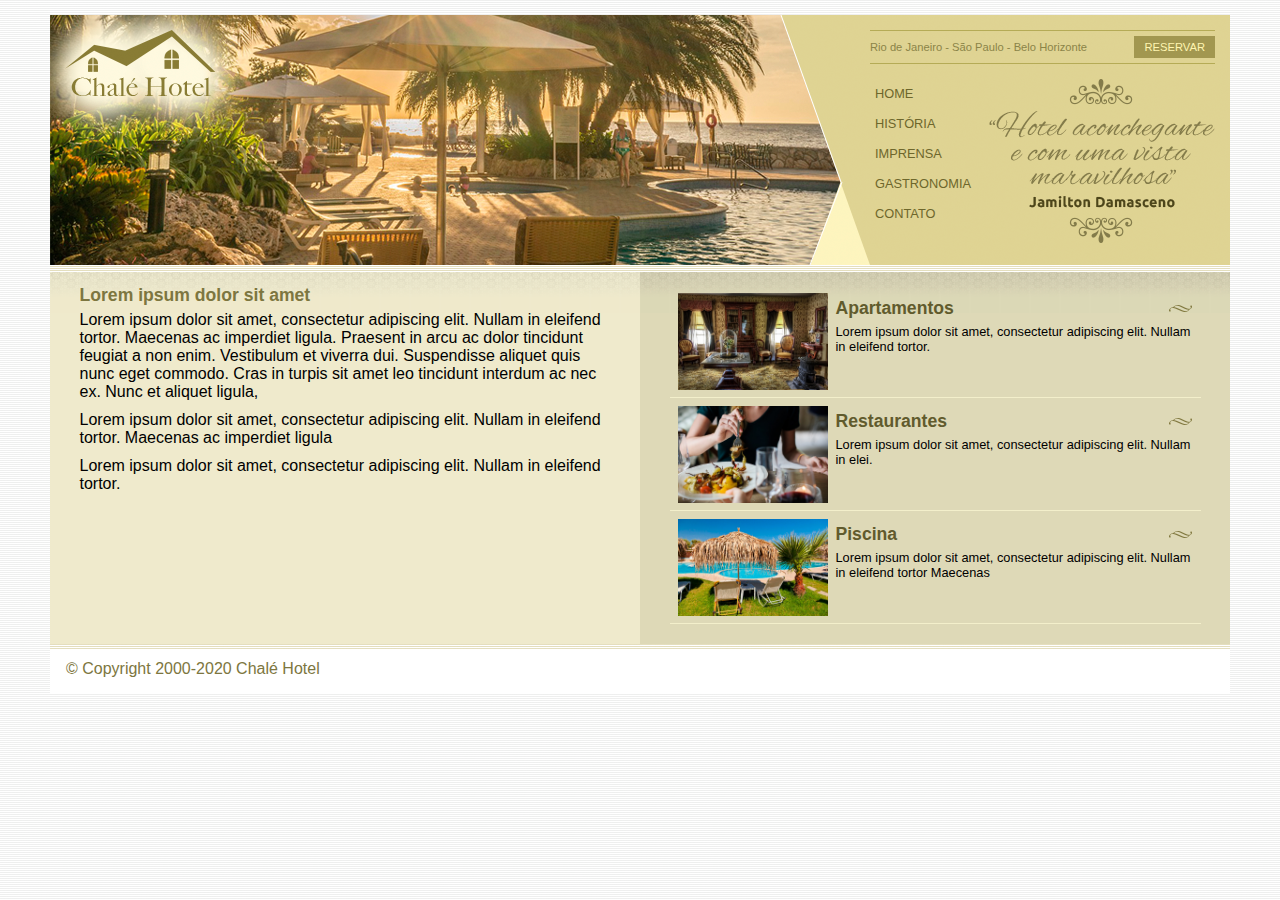
<file: Chalé/index.html>
<!DOCTYPE html>
<html>
<head>
	<title>Chalé hotel</title>
	<link rel="stylesheet" type="text/css" href="estilo.css">
	<meta charset="utf-8">
</head>
<body>

	<div id="container"><!--inicio do container-->
		<div id="topo"><!--inicio do topo-->
			<div id="area-logo">
				<h1 class="logo" >
					<a href="index">Chelé Hotel</a>
				</h1>
				
			</div>
			<div id="area-menu">
				<div id="conteudo-menu">
					<div id="menu-locais">
						<span class="locais"> Rio de Janeiro - São Paulo - Belo Horizonte</span>

						<a class="reserva" href="">Reservar
						</a> <div style="clear: both;"></div>
					</div>

					<div id="menu">
						<ul id="navegação">
							<li><a href="">Home</a></li>
							<li><a href="">História</a></li>
							<li><a href="">Imprensa</a></li>
							<li><a href="">Gastronomia</a>
								<li><a href="">contato</a></li></li>
						</ul>

						<img class="depoimento" src="img/depoimento.png">
						
					</div> <!---fim do id menu--->


				</div><!----fim do conteudo menu---->
				
				
			</div> <!--fim do area-menu-->
			

		</div><!--fim do topo-->

	<div id="area-principal">
			<div class="conteudo">
			<h2>Lorem ipsum dolor sit amet</h2>
			
			            <p>Lorem ipsum dolor sit amet, consectetur adipiscing elit. Nullam in eleifend tortor. Maecenas ac imperdiet ligula. Praesent in arcu ac dolor tincidunt feugiat a non enim. Vestibulum et viverra dui. Suspendisse aliquet quis nunc eget commodo. Cras in turpis sit amet leo tincidunt interdum ac nec ex. Nunc et aliquet ligula, </p>


			            <p>Lorem ipsum dolor sit amet, consectetur adipiscing elit. Nullam in eleifend tortor. Maecenas ac imperdiet ligula</p>

			            <p>Lorem ipsum dolor sit amet, consectetur adipiscing elit. Nullam in eleifend tortor.  </p>


		</div>
	</div>
	<div id="area-lateral">
		<div class="conteudo">
			<ul id="beneficios">
			<li>
				<a href="">
					<img src="img/apartamento.jpg" width="150" >
					<h3>Apartamentos</h3>
					<p>Lorem ipsum dolor sit amet, consectetur adipiscing elit. Nullam in eleifend tortor.</p>
				</a>
			</li>
			
			<li>
				<a href=""> 
					<img src="img/restaurante.jpg" width="150" >
					<h3>Restaurantes</h3>
					<p>Lorem ipsum dolor sit amet, consectetur adipiscing elit. Nullam in elei.</p>
				</a>
			</li>
			
			<li>
				<a href="">
					<img src="img/piscina.jpg" width="150" >
					<h3>Piscina</h3>
					<p>Lorem ipsum dolor sit amet, consectetur adipiscing elit. Nullam in eleifend tortor Maecenas</p>
				</a>
			</li>
			</ul>
		</div>

	</div>

<div id="rodape">
	<span>
		&copy; Copyright 2000-2020 Chalé Hotel
		
	</span>
</div>



	</div><!--fim do container-->

</body>
</html>
</file>
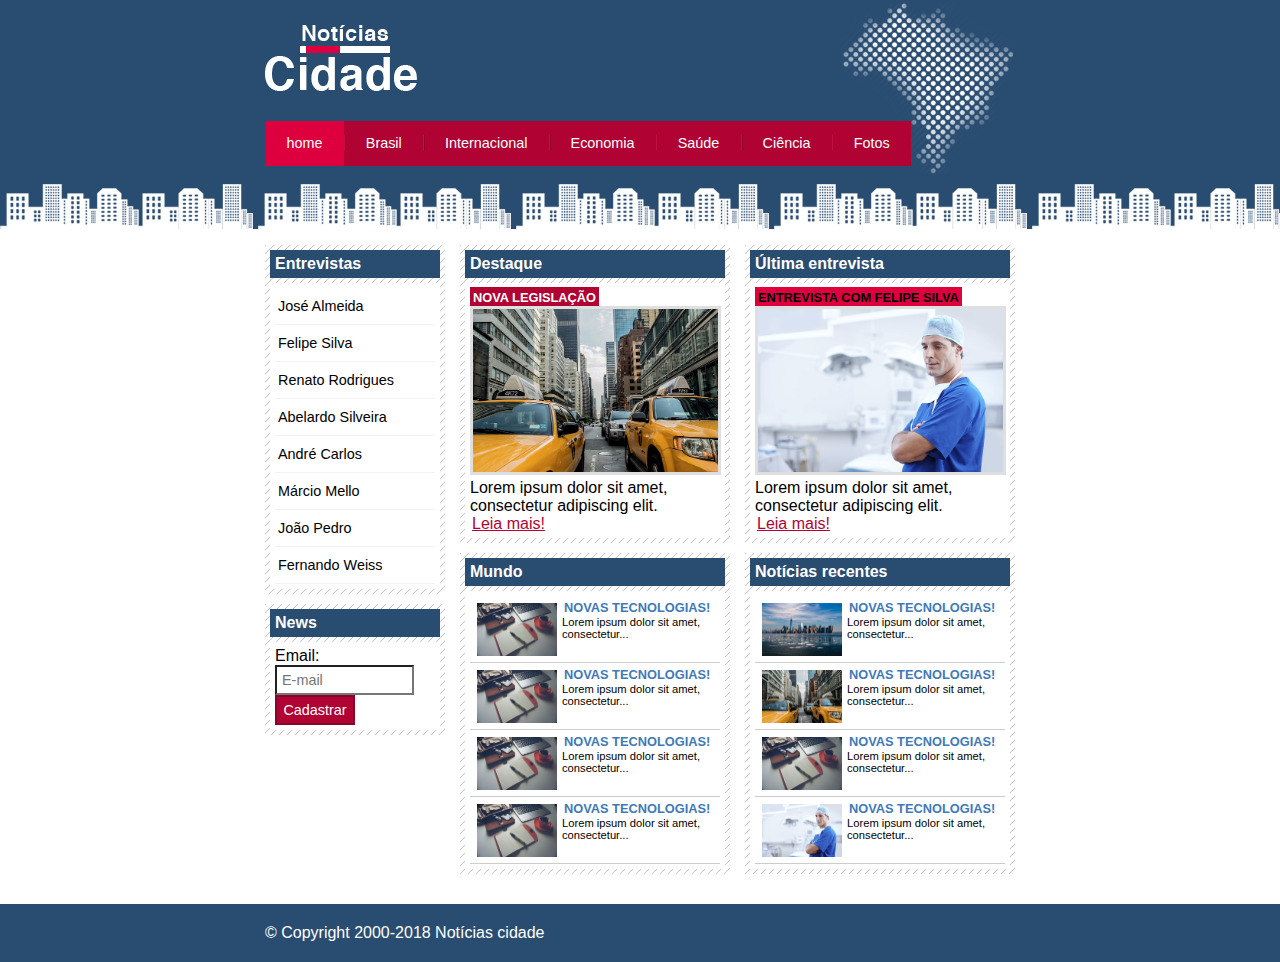
<file: noticias-cidade/index.html>
<!DOCTYPE html>
<html>
	<head>
		<title>Notícias cidade - Seu site de notícias</title>
		<meta charset="utf-8">

		<!-- Estilo customizado -->
		<link rel="stylesheet" type="text/css" href="css/estilo.css">

	</head>

	<body class="home">

		<!-- Início container -->
		<div id="container">

			<!-- Início topo -->
			<div id="topo">
				<h1 class="logo">Notícias cidade</h1>
				<ul id="navegacao">
					<li class="primeiro">
						<a id="home" href="index.html">home</a>
					</li>
					<li>
						<a id="brasil" href="brasil.html">Brasil</a>
					</li>
					<li>
						<a id="internacional" href="internacional.html">Internacional</a>
					</li>
					<li>
						<a id="economia" href="economia.html">Economia</a>
					</li>
					<li>
						<a id="saude" href="saude.html">Saúde</a>
					</li>
					<li>
						<a id="ciencia" href="ciencia.html">Ciência</a>
					</li>
					<li>
						<a id="fotos" href="fotos.html">Fotos</a>
					</li>
				</ul>
			</div><!-- fim /topo -->

			<!-- Início conteudo -->
			<div id="conteudo">

				<div id="primario">
					
					<div class="caixa destaque">
						<h2>Destaque</h2>
						<div class="caixa-conteudo">

							<h3>Nova legislação</h3>
							<img class="imagem-principal" src="imagens/taxi.jpg" width="100%">
							<p>
								Lorem ipsum dolor sit amet, consectetur adipiscing elit.
							</p>
							<a href="nova-legislacao.html">Leia mais!</a>

						</div>
					</div>

					<div class="caixa">
						<h2>Mundo</h2>
						<div class="caixa-conteudo">

							<ul id="lista-noticias">
								<li>
									<a href="">
										<img src="imagens/tecnologia.jpg" width="80">
										<h3>Novas tecnologias!</h3>
										<p>Lorem ipsum dolor sit amet, consectetur...</p>
									</a>
								</li>
								<li>
									<a href="">
										<img src="imagens/tecnologia.jpg" width="80">
										<h3>Novas tecnologias!</h3>
										<p>Lorem ipsum dolor sit amet, consectetur...</p>
									</a>
								</li>
								<li>
									<a href="">
										<img src="imagens/tecnologia.jpg" width="80">
										<h3>Novas tecnologias!</h3>
										<p>Lorem ipsum dolor sit amet, consectetur...</p>
									</a>
								</li>
								<li>
									<a href="">
										<img src="imagens/tecnologia.jpg" width="80">
										<h3>Novas tecnologias!</h3>
										<p>Lorem ipsum dolor sit amet, consectetur...</p>
									</a>
								</li>
							</ul>

						</div>
					</div>

				</div>

				<div id="secundario">
					
					<div class="caixa entrevista">
						<h2>Última entrevista</h2>
						<div class="caixa-conteudo">
							
							<h3>Entrevista com felipe silva</h3>
							<img class="imagem-principal" src="imagens/doutor.jpg" width="100%">
							<p>
								Lorem ipsum dolor sit amet, consectetur adipiscing elit.
							</p>
							<a href="">Leia mais!</a>

						</div>
					</div>

					<div class="caixa">
						<h2>Notícias recentes</h2>
						<div class="caixa-conteudo">

							<ul id="lista-noticias">
								<li>
									<a href="">
										<img src="imagens/cidade.jpg" width="80">
										<h3>Novas tecnologias!</h3>
										<p>Lorem ipsum dolor sit amet, consectetur...</p>
									</a>
								</li>
								<li>
									<a href="">
										<img src="imagens/taxi.jpg" width="80">
										<h3>Novas tecnologias!</h3>
										<p>Lorem ipsum dolor sit amet, consectetur...</p>
									</a>
								</li>
								<li>
									<a href="">
										<img src="imagens/tecnologia.jpg" width="80">
										<h3>Novas tecnologias!</h3>
										<p>Lorem ipsum dolor sit amet, consectetur...</p>
									</a>
								</li>
								<li>
									<a href="">
										<img src="imagens/doutor.jpg" width="80">
										<h3>Novas tecnologias!</h3>
										<p>Lorem ipsum dolor sit amet, consectetur...</p>
									</a>
								</li>
							</ul>

						</div>
					</div>

				</div>
				
				<!-- Início lateral -->
				<div id="lateral">
					
					<div class="caixa">
						<h2>Entrevistas</h2>
						<div class="caixa-conteudo">
							<ul>
								<li><a href="">José Almeida</a></li>
								<li><a href="">Felipe Silva</a></li>
								<li><a href="">Renato Rodrigues</a></li>
								<li><a href="">Abelardo Silveira</a></li>
								<li><a href="">André Carlos</a></li>
								<li><a href="">Márcio Mello</a></li>
								<li><a href="">João Pedro</a></li>
								<li><a href="">Fernando Weiss</a></li>
							</ul>
						</div>
					</div>

					<div class="caixa">
						<h2>News</h2>
						<div class="caixa-conteudo">
							
							<form>
								<div>
									<label for="email">Email:</label>
									<input type="text" name="email" id="email" placeholder="E-mail">
								</div>
								<div>
									<input class="submit" type="submit" value="Cadastrar" >
								</div>
							</form>

						</div>
					</div>

				</div><!-- fim /lateral -->
				
			</div><!-- fim /conteudo -->

		</div><!-- fim /container -->

		<div id="container-rodape" style="clear: both;">
			<div id="rodape">
				&copy; Copyright 2000-2018 Notícias cidade
			</div>
		</div>

	</body>

</html>
</file>
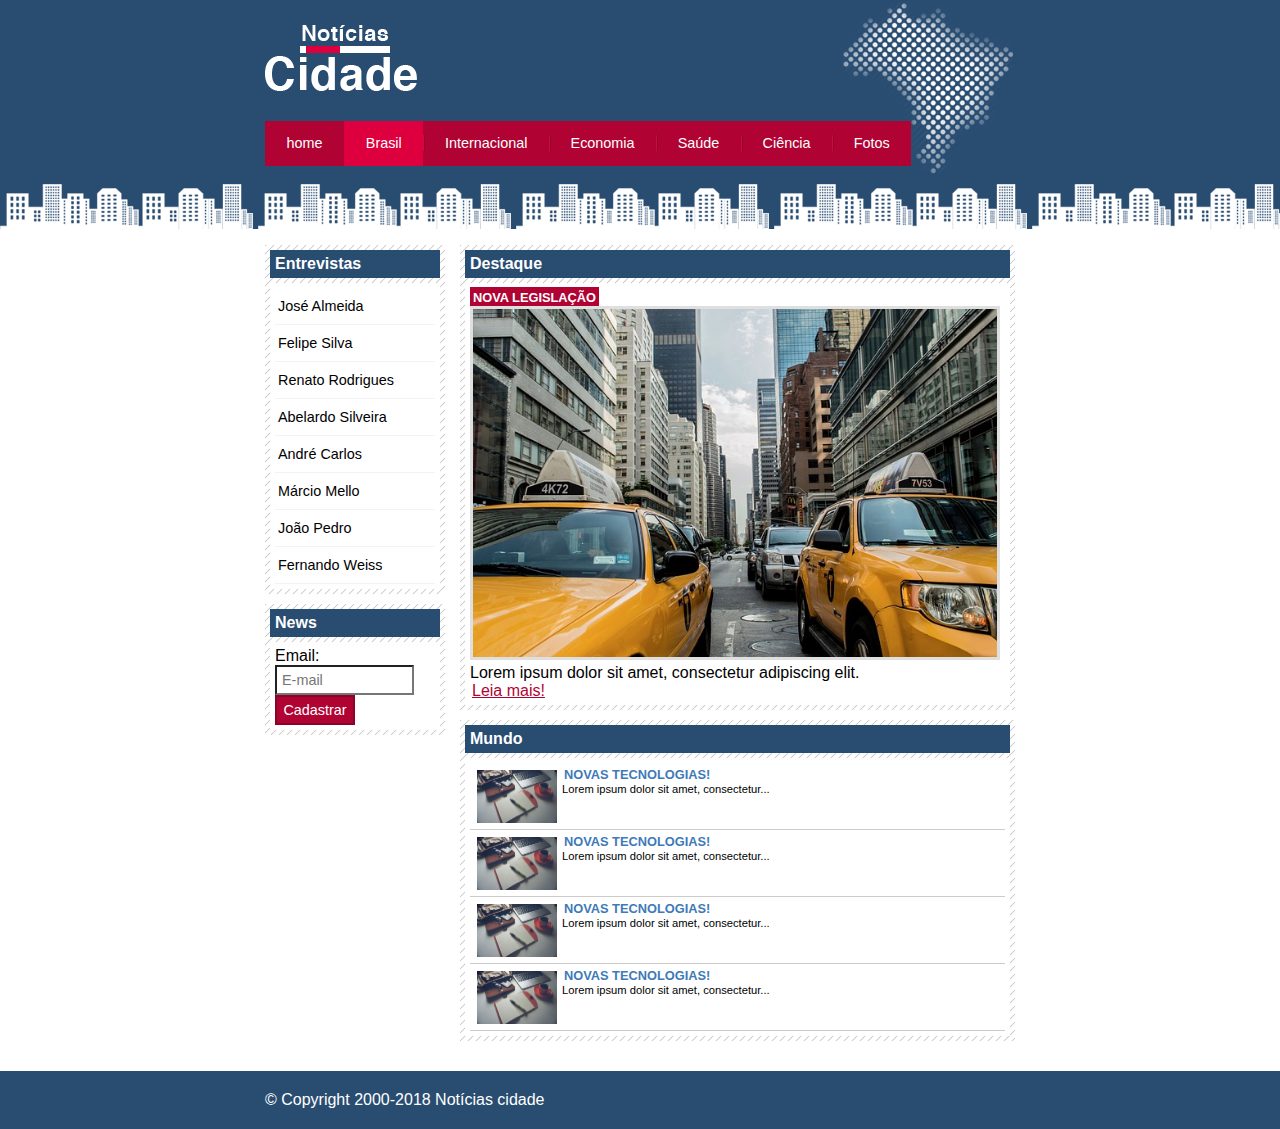
<file: noticias-cidade/brasil.html>
<!DOCTYPE html>
<html>
	<head>
		<title>Notícias cidade - Seu site de notícias</title>
		<meta charset="utf-8">

		<!-- Estilo customizado -->
		<link rel="stylesheet" type="text/css" href="css/estilo.css">

	</head>

	<body id="duas-colunas" class="brasil">

		<!-- Início container -->
		<div id="container">

			<!-- Início topo -->
			<div id="topo">
				<h1 class="logo">Notícias cidade</h1>
				<ul id="navegacao">
					<li class="primeiro">
						<a id="home" href="index.html">home</a>
					</li>
					<li>
						<a id="brasil" href="brasil.html">Brasil</a>
					</li>
					<li>
						<a id="internacional" href="internacional.html">Internacional</a>
					</li>
					<li>
						<a id="economia" href="economia.html">Economia</a>
					</li>
					<li>
						<a id="saude" href="saude.html">Saúde</a>
					</li>
					<li>
						<a id="ciencia" href="ciencia.html">Ciência</a>
					</li>
					<li>
						<a id="fotos" href="fotos.html">Fotos</a>
					</li>
				</ul>
			</div><!-- fim /topo -->

			<!-- Início conteudo -->
			<div id="conteudo">

				<div id="primario">
					
					<div class="caixa destaque">
						<h2>Destaque</h2>
						<div class="caixa-conteudo">

							<h3>Nova legislação</h3>
							<img class="imagem-principal" src="imagens/taxi.jpg" width="100%">
							<p>
								Lorem ipsum dolor sit amet, consectetur adipiscing elit.
							</p>
							<a href="">Leia mais!</a>

						</div>
					</div>

					<div class="caixa">
						<h2>Mundo</h2>
						<div class="caixa-conteudo">

							<ul id="lista-noticias">
								<li>
									<a href="">
										<img src="imagens/tecnologia.jpg" width="80">
										<h3>Novas tecnologias!</h3>
										<p>Lorem ipsum dolor sit amet, consectetur...</p>
									</a>
								</li>
								<li>
									<a href="">
										<img src="imagens/tecnologia.jpg" width="80">
										<h3>Novas tecnologias!</h3>
										<p>Lorem ipsum dolor sit amet, consectetur...</p>
									</a>
								</li>
								<li>
									<a href="">
										<img src="imagens/tecnologia.jpg" width="80">
										<h3>Novas tecnologias!</h3>
										<p>Lorem ipsum dolor sit amet, consectetur...</p>
									</a>
								</li>
								<li>
									<a href="">
										<img src="imagens/tecnologia.jpg" width="80">
										<h3>Novas tecnologias!</h3>
										<p>Lorem ipsum dolor sit amet, consectetur...</p>
									</a>
								</li>
							</ul>

						</div>
					</div>

				</div>
				
				<!-- Início lateral -->
				<div id="lateral">
					
					<div class="caixa">
						<h2>Entrevistas</h2>
						<div class="caixa-conteudo">
							<ul>
								<li><a href="">José Almeida</a></li>
								<li><a href="">Felipe Silva</a></li>
								<li><a href="">Renato Rodrigues</a></li>
								<li><a href="">Abelardo Silveira</a></li>
								<li><a href="">André Carlos</a></li>
								<li><a href="">Márcio Mello</a></li>
								<li><a href="">João Pedro</a></li>
								<li><a href="">Fernando Weiss</a></li>
							</ul>
						</div>
					</div>

					<div class="caixa">
						<h2>News</h2>
						<div class="caixa-conteudo">
							
							<form>
								<div>
									<label for="email">Email:</label>
									<input type="text" name="email" id="email" placeholder="E-mail">
								</div>
								<div>
									<input class="submit" type="submit" value="Cadastrar" >
								</div>
							</form>

						</div>
					</div>

				</div><!-- fim /lateral -->
				
			</div><!-- fim /conteudo -->

		</div><!-- fim /container -->

		<div id="container-rodape" style="clear: both;">
			<div id="rodape">
				&copy; Copyright 2000-2018 Notícias cidade
			</div>
		</div>

	</body>

</html>
</file>
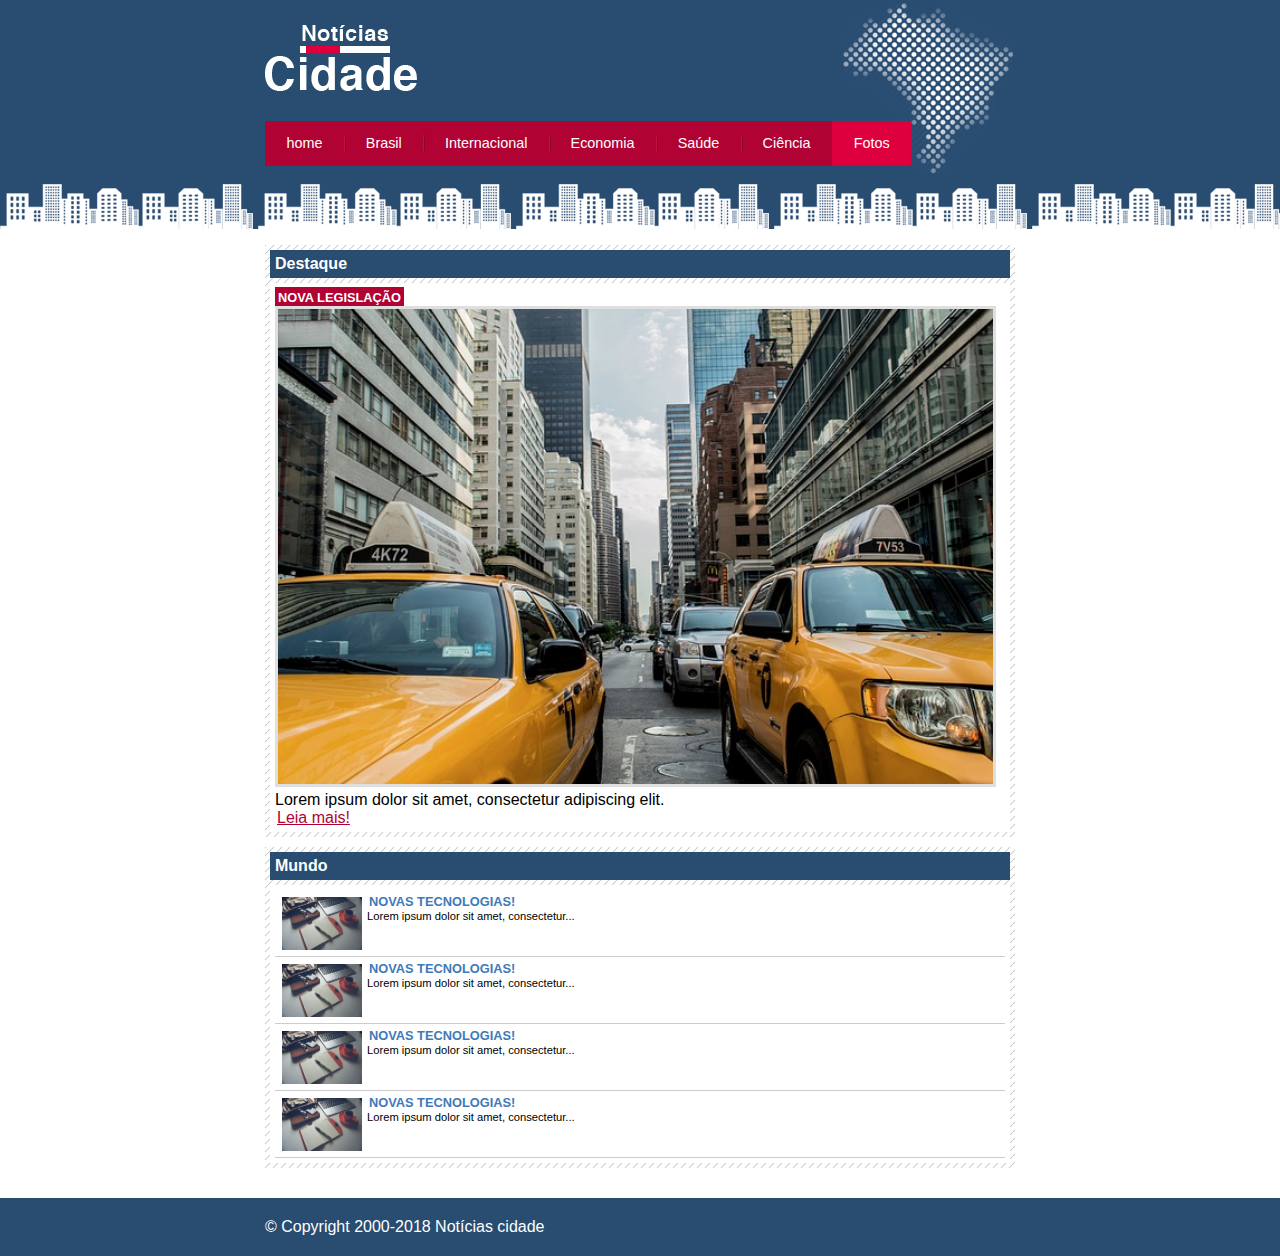
<file: noticias-cidade/fotos.html>
<!DOCTYPE html>
<html>
	<head>
		<title>Notícias cidade - Seu site de notícias</title>
		<meta charset="utf-8">

		<!-- Estilo customizado -->
		<link rel="stylesheet" type="text/css" href="css/estilo.css">

	</head>

	<body id="uma-coluna" class="fotos">

		<!-- Início container -->
		<div id="container">

			<!-- Início topo -->
			<div id="topo">
				<h1 class="logo">Notícias cidade</h1>
				<ul id="navegacao">
					<li class="primeiro">
						<a id="home" href="index.html">home</a>
					</li>
					<li>
						<a id="brasil" href="brasil.html">Brasil</a>
					</li>
					<li>
						<a id="internacional" href="internacional.html">Internacional</a>
					</li>
					<li>
						<a id="economia" href="economia.html">Economia</a>
					</li>
					<li>
						<a id="saude" href="saude.html">Saúde</a>
					</li>
					<li>
						<a id="ciencia" href="ciencia.html">Ciência</a>
					</li>
					<li>
						<a id="fotos" href="fotos.html">Fotos</a>
					</li>
				</ul>
			</div><!-- fim /topo -->

			<!-- Início conteudo -->
			<div id="conteudo">

				<div id="primario">
					
					<div class="caixa destaque">
						<h2>Destaque</h2>
						<div class="caixa-conteudo">

							<h3>Nova legislação</h3>
							<img class="imagem-principal" src="imagens/taxi.jpg" width="100%">
							<p>
								Lorem ipsum dolor sit amet, consectetur adipiscing elit.
							</p>
							<a href="">Leia mais!</a>

						</div>
					</div>

					<div class="caixa">
						<h2>Mundo</h2>
						<div class="caixa-conteudo">

							<ul id="lista-noticias">
								<li>
									<a href="">
										<img src="imagens/tecnologia.jpg" width="80">
										<h3>Novas tecnologias!</h3>
										<p>Lorem ipsum dolor sit amet, consectetur...</p>
									</a>
								</li>
								<li>
									<a href="">
										<img src="imagens/tecnologia.jpg" width="80">
										<h3>Novas tecnologias!</h3>
										<p>Lorem ipsum dolor sit amet, consectetur...</p>
									</a>
								</li>
								<li>
									<a href="">
										<img src="imagens/tecnologia.jpg" width="80">
										<h3>Novas tecnologias!</h3>
										<p>Lorem ipsum dolor sit amet, consectetur...</p>
									</a>
								</li>
								<li>
									<a href="">
										<img src="imagens/tecnologia.jpg" width="80">
										<h3>Novas tecnologias!</h3>
										<p>Lorem ipsum dolor sit amet, consectetur...</p>
									</a>
								</li>
							</ul>

						</div>
					</div>

				</div>
				
			</div><!-- fim /conteudo -->

		</div><!-- fim /container -->

		<div id="container-rodape" style="clear: both;">
			<div id="rodape">
				&copy; Copyright 2000-2018 Notícias cidade
			</div>
		</div>

	</body>

</html>
</file>
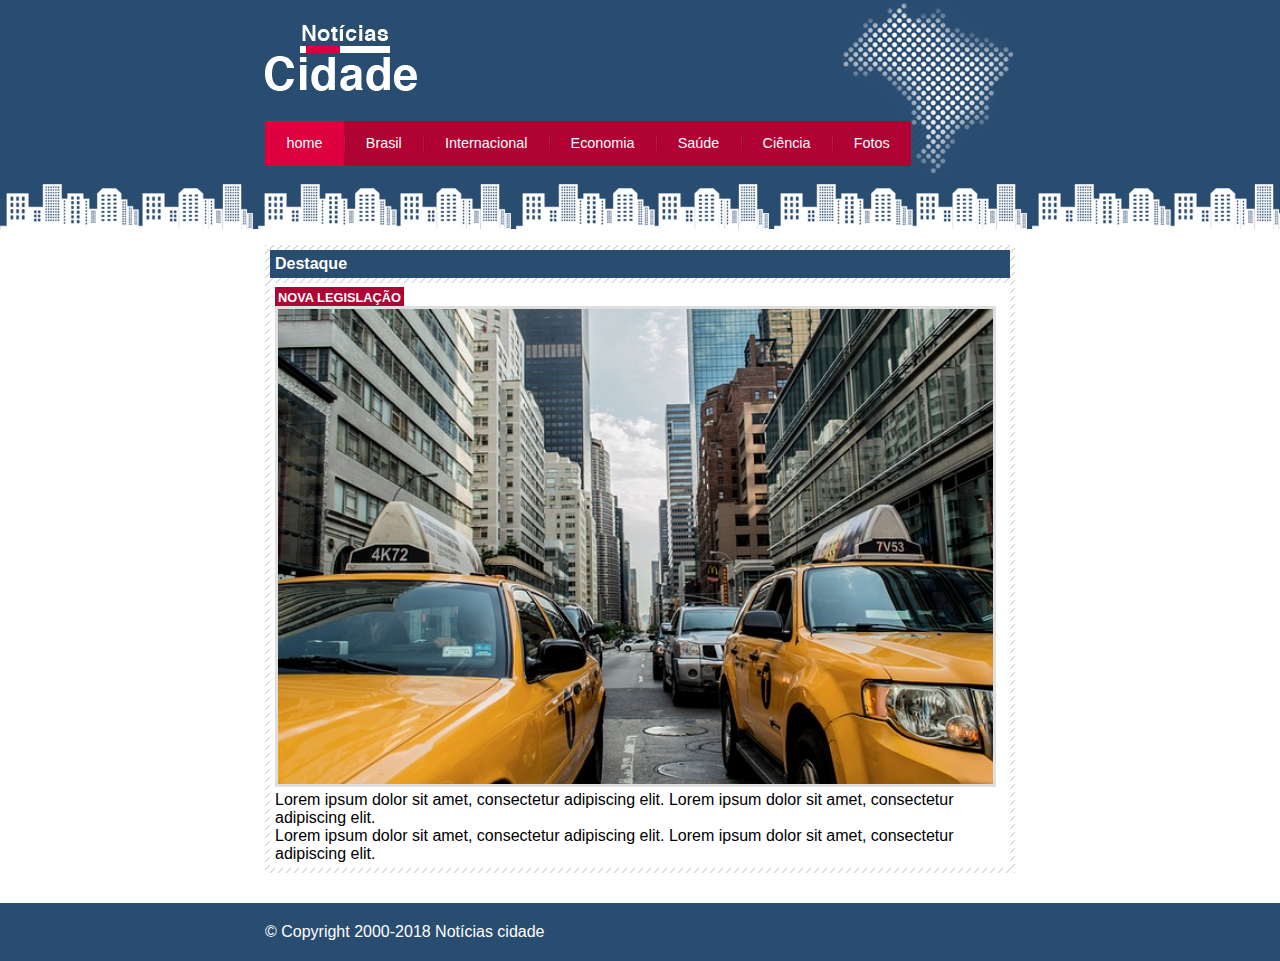
<file: noticias-cidade/nova-legislacao.html>
<!DOCTYPE html>
<html>
	<head>
		<title>Notícias cidade - Seu site de notícias</title>
		<meta charset="utf-8">

		<!-- Estilo customizado -->
		<link rel="stylesheet" type="text/css" href="css/estilo.css">

	</head>

	<body id="uma-coluna" class="home">

		<!-- Início container -->
		<div id="container">

			<!-- Início topo -->
			<div id="topo">
				<h1 class="logo">Notícias cidade</h1>
				<ul id="navegacao">
					<li class="primeiro">
						<a id="home" href="index.html">home</a>
					</li>
					<li>
						<a id="brasil" href="brasil.html">Brasil</a>
					</li>
					<li>
						<a id="internacional" href="internacional.html">Internacional</a>
					</li>
					<li>
						<a id="economia" href="economia.html">Economia</a>
					</li>
					<li>
						<a id="saude" href="saude.html">Saúde</a>
					</li>
					<li>
						<a id="ciencia" href="ciencia.html">Ciência</a>
					</li>
					<li>
						<a id="fotos" href="fotos.html">Fotos</a>
					</li>
				</ul>
			</div><!-- fim /topo -->

			<!-- Início conteudo -->
			<div id="conteudo">

				<div id="primario">
					
					<div class="caixa destaque">
						<h2>Destaque</h2>
						<div class="caixa-conteudo">

							<h3>Nova legislação</h3>
							<img class="imagem-principal" src="imagens/taxi.jpg" width="100%">
							<p>
								Lorem ipsum dolor sit amet, consectetur adipiscing elit.
								Lorem ipsum dolor sit amet, consectetur adipiscing elit.
							</p>

							<p>
								Lorem ipsum dolor sit amet, consectetur adipiscing elit.
								Lorem ipsum dolor sit amet, consectetur adipiscing elit.
							</p>

						</div>
					</div>

				</div>
				
			</div><!-- fim /conteudo -->

		</div><!-- fim /container -->

		<div id="container-rodape" style="clear: both;">
			<div id="rodape">
				&copy; Copyright 2000-2018 Notícias cidade
			</div>
		</div>

	</body>

</html>
</file>
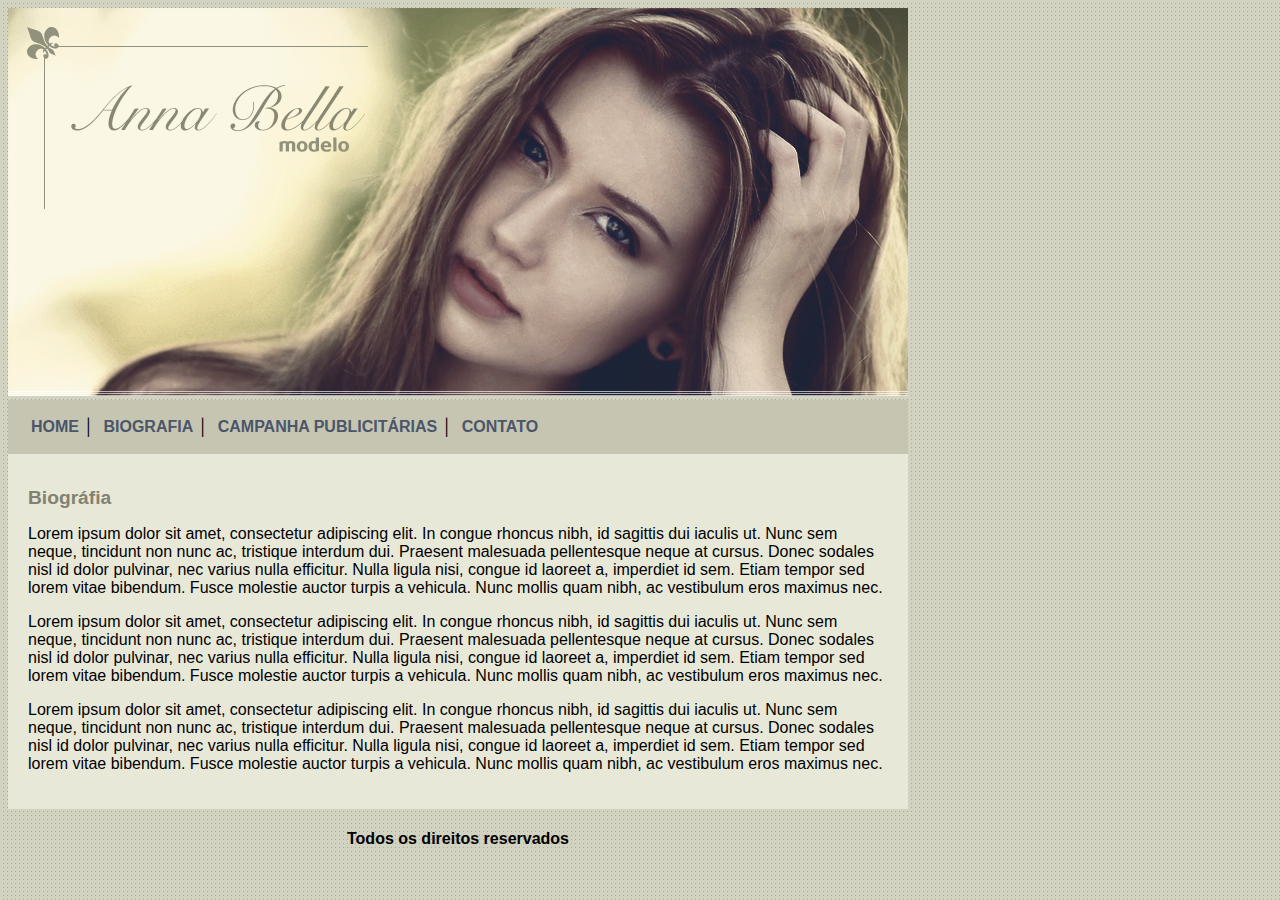
<file: Site da Modelo/bio.html>
<!DOCTYPE html>
<html>
<head>
    <title>Biográfia</title>
    <meta charset="utf-8">
    <link rel="stylesheet" type="text/css" href="estilo.css">
    <style type="text/css"></style>
</head>
    <body>
        <div id="sus">
            <img src="imagens/capa.png"> 
            <div id="menu"> 
                <a href="site.html">HOME</a>│
                <a href="bio.html">BIOGRAFIA</a>│
                <a href="CP.html">CAMPANHA PUBLICITÁRIAS</a>│
                <a href="contato.html">CONTATO</a>
            </div>
            <div id="conteudo">

                <h1> Biográfia</h1>
                <p>Lorem ipsum dolor sit amet, consectetur adipiscing elit. In congue rhoncus nibh, id sagittis dui iaculis ut. Nunc sem neque, tincidunt non nunc ac, tristique interdum dui. Praesent malesuada pellentesque neque at cursus. Donec sodales nisl id dolor pulvinar, nec varius nulla efficitur. Nulla ligula nisi, congue id laoreet a, imperdiet id sem. Etiam tempor sed lorem vitae bibendum. Fusce molestie auctor turpis a vehicula. Nunc mollis quam nibh, ac vestibulum eros maximus nec.</p> 
                <p>Lorem ipsum dolor sit amet, consectetur adipiscing elit. In congue rhoncus nibh, id sagittis dui iaculis ut. Nunc sem neque, tincidunt non nunc ac, tristique interdum dui. Praesent malesuada pellentesque neque at cursus. Donec sodales nisl id dolor pulvinar, nec varius nulla efficitur. Nulla ligula nisi, congue id laoreet a, imperdiet id sem. Etiam tempor sed lorem vitae bibendum. Fusce molestie auctor turpis a vehicula. Nunc mollis quam nibh, ac vestibulum eros maximus nec.</p>
                <p>Lorem ipsum dolor sit amet, consectetur adipiscing elit. In congue rhoncus nibh, id sagittis dui iaculis ut. Nunc sem neque, tincidunt non nunc ac, tristique interdum dui. Praesent malesuada pellentesque neque at cursus. Donec sodales nisl id dolor pulvinar, nec varius nulla efficitur. Nulla ligula nisi, congue id laoreet a, imperdiet id sem. Etiam tempor sed lorem vitae bibendum. Fusce molestie auctor turpis a vehicula. Nunc mollis quam nibh, ac vestibulum eros maximus nec.</p>
            </div>
            <div><h4>Todos os direitos reservados</h4></div> <!--fim-->
        
        </div>

    </body>
</html>
</file>
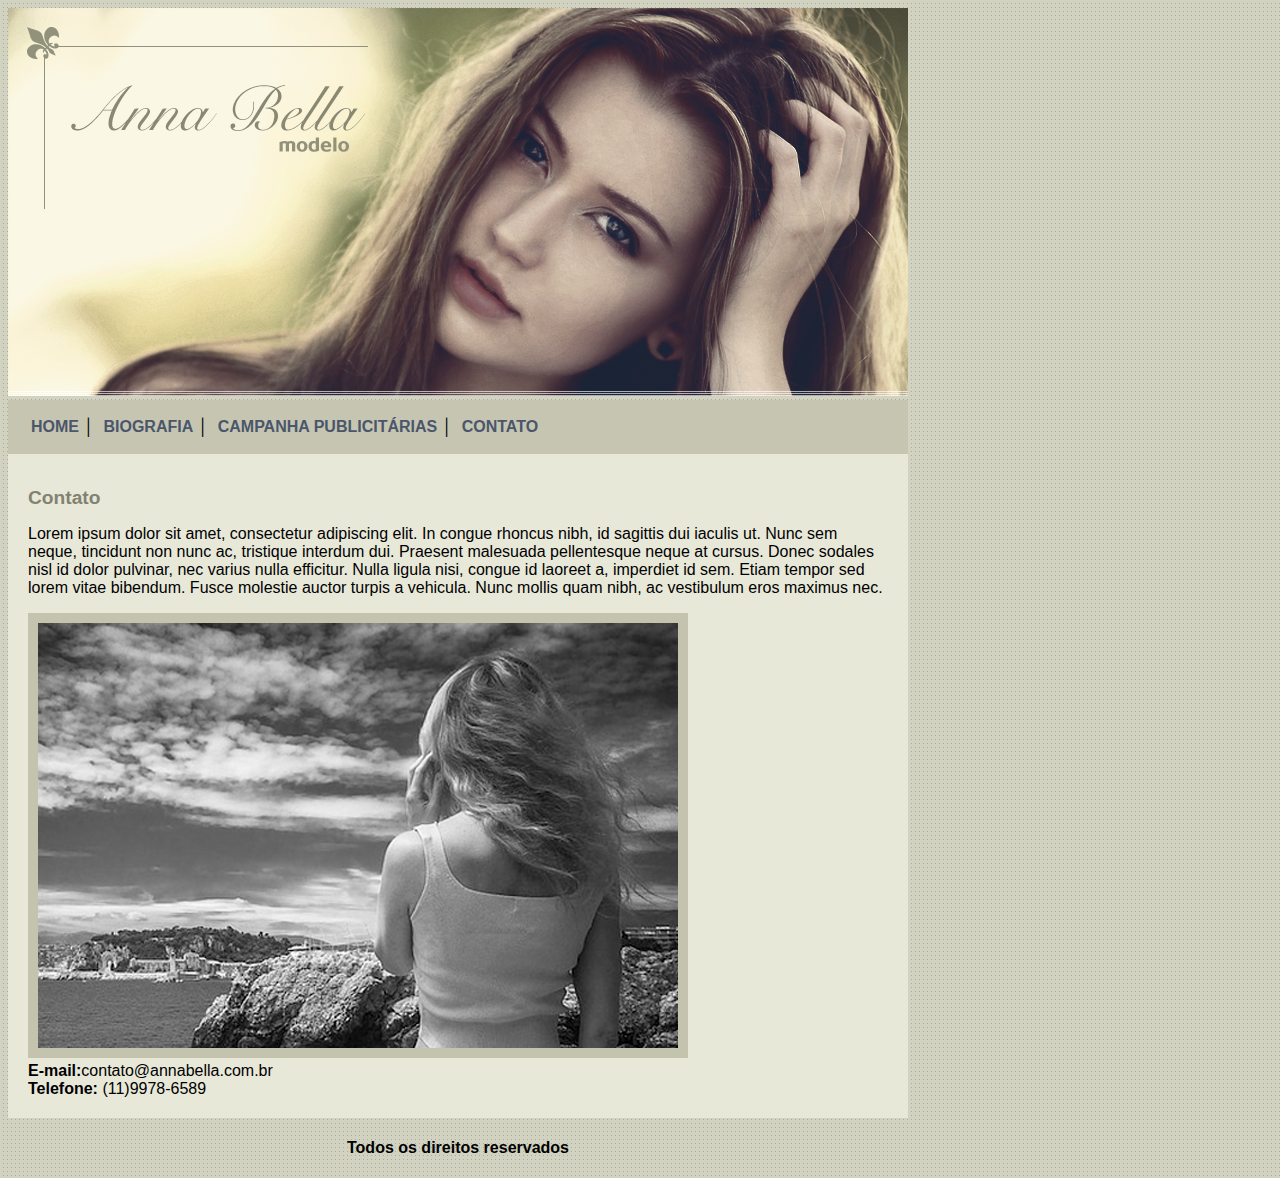
<file: Site da Modelo/contato.html>
<!DOCTYPE html>
<html>
<head>
    <title>Contato</title>
    <meta charset="utf-8">
    <link rel="stylesheet" type="text/css" href="estilo.css">
    <style type="text/css"></style>
</head>
    <body>
        <div id="sus">
            <img src="imagens/capa.png"> 
            <div id="menu"> 
                <a href="site.html">HOME</a>│
                <a href="bio.html">BIOGRAFIA</a>│
                <a href="CP.html">CAMPANHA PUBLICITÁRIAS</a>│
                <a href="contato.html">CONTATO</a>
            </div>
            <div id="conteudo">

                <h1>Contato</h1>
                <p>Lorem ipsum dolor sit amet, consectetur adipiscing elit. In congue rhoncus nibh, id sagittis dui iaculis ut. Nunc sem neque, tincidunt non nunc ac, tristique interdum dui. Praesent malesuada pellentesque neque at cursus. Donec sodales nisl id dolor pulvinar, nec varius nulla efficitur. Nulla ligula nisi, congue id laoreet a, imperdiet id sem. Etiam tempor sed lorem vitae bibendum. Fusce molestie auctor turpis a vehicula. Nunc mollis quam nibh, ac vestibulum eros maximus nec.</p> <img src="imagens/foto1.png" class="borda-foto">
            <div>
                <strong>E-mail:</strong>contato@annabella.com.br 
            <div>
                <strong>Telefone:</strong>
                (11)9978-6589
                
            </div>
                </div>
              
            </div>
            <div><h4>Todos os direitos reservados</h4></div> <!--fim-->
        
        </div>

    </body>
</html>
</file>
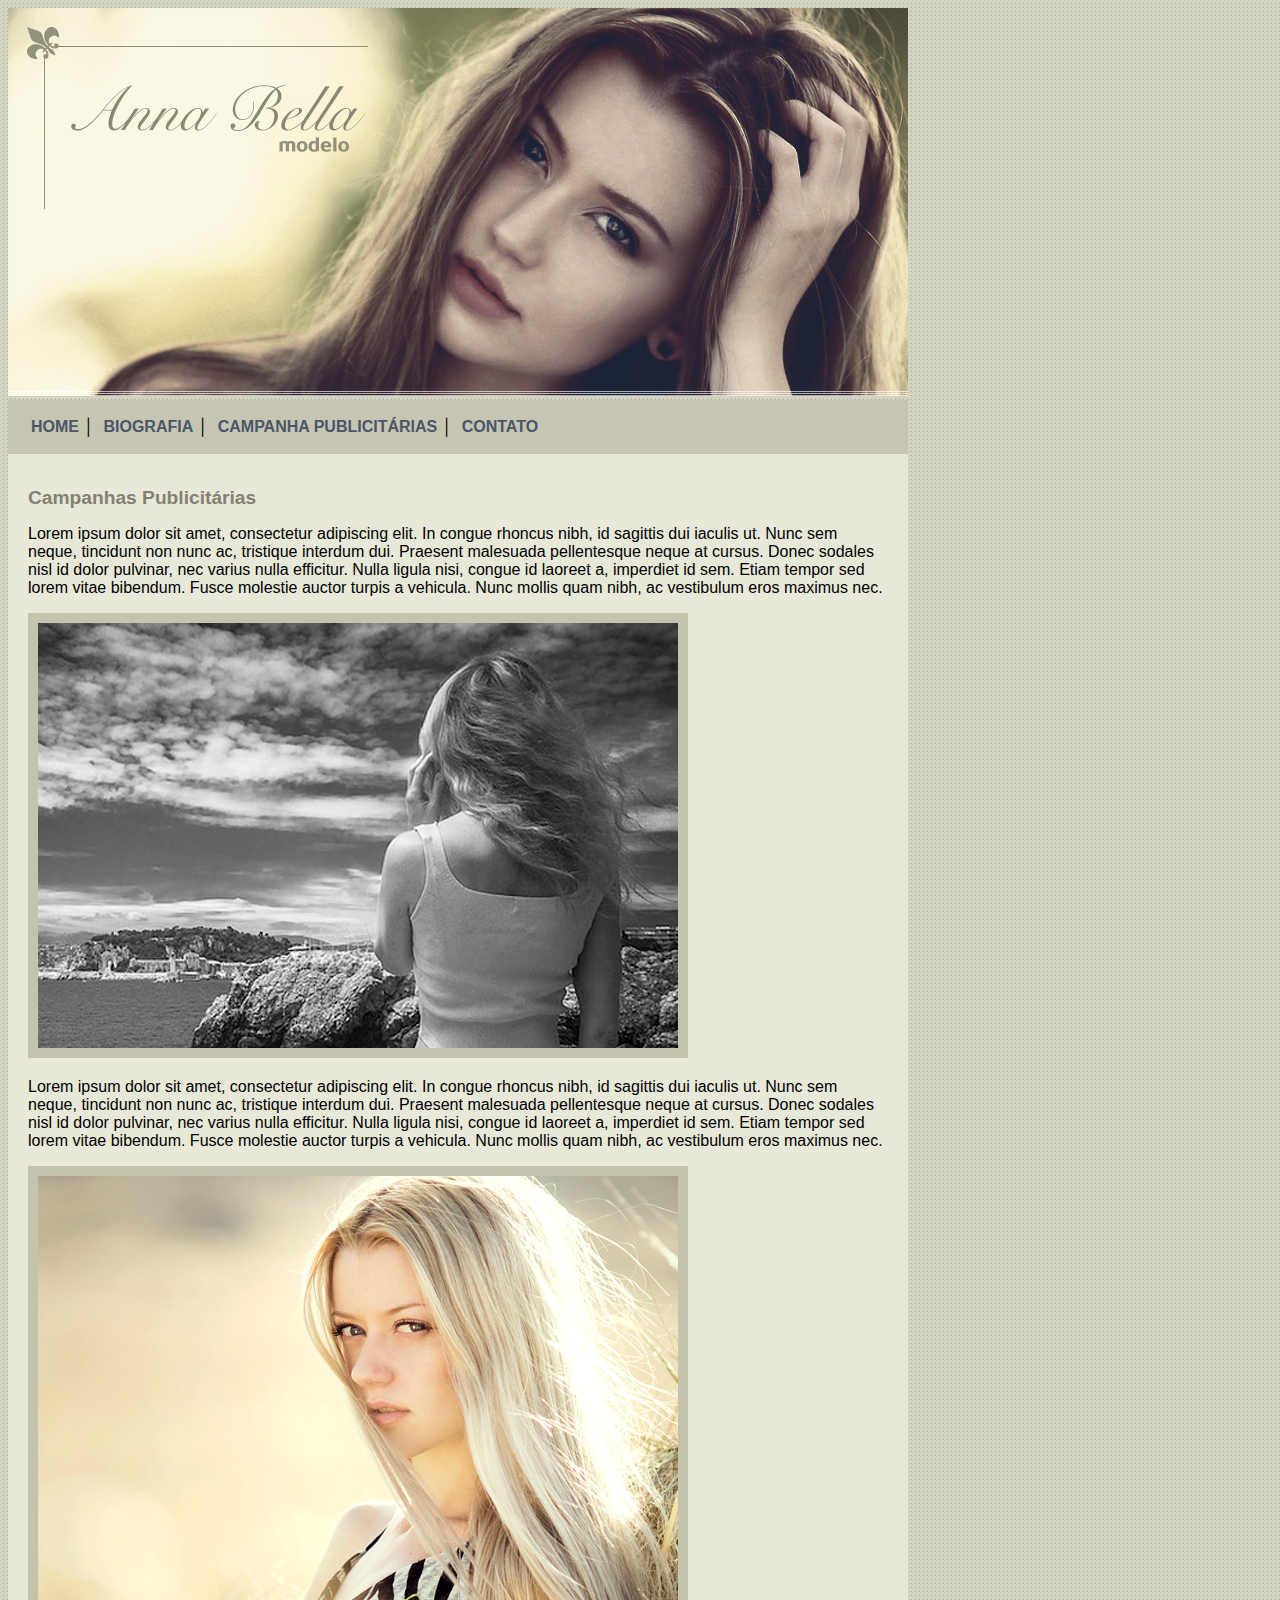
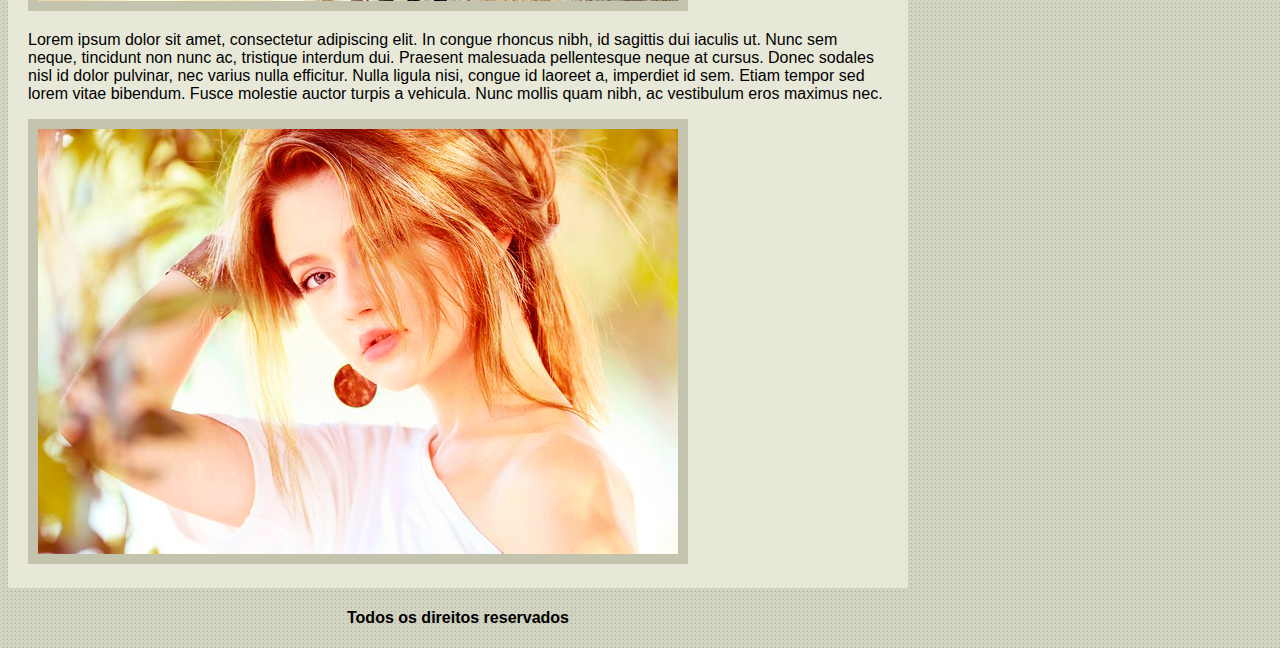
<file: Site da Modelo/CP.html>
<!DOCTYPE html>
<html>
<head>
    <title> Campanhas Publicitárias</title>
    
    
    <meta charset="utf-8">
    <link rel="stylesheet" type="text/css" href="estilo.css">
    <style type="text/css"></style>
</head>
    <body>
        <div id="sus">
            <img src="imagens/capa.png"> 
            <div id="menu"> 
                <a href="site.html">HOME</a>│
                <a href="bio.html">BIOGRAFIA</a>│
                <a href="CP.html">CAMPANHA PUBLICITÁRIAS</a>│
                <a href="contato.html">CONTATO</a>
            </div>
            <div id="conteudo">

                <h1> Campanhas Publicitárias</h1>
                <p>Lorem ipsum dolor sit amet, consectetur adipiscing elit. In congue rhoncus nibh, id sagittis dui iaculis ut. Nunc sem neque, tincidunt non nunc ac, tristique interdum dui. Praesent malesuada pellentesque neque at cursus. Donec sodales nisl id dolor pulvinar, nec varius nulla efficitur. Nulla ligula nisi, congue id laoreet a, imperdiet id sem. Etiam tempor sed lorem vitae bibendum. Fusce molestie auctor turpis a vehicula. Nunc mollis quam nibh, ac vestibulum eros maximus nec.</p> <img src="imagens/foto1.png" class="borda-foto">
                <p>Lorem ipsum dolor sit amet, consectetur adipiscing elit. In congue rhoncus nibh, id sagittis dui iaculis ut. Nunc sem neque, tincidunt non nunc ac, tristique interdum dui. Praesent malesuada pellentesque neque at cursus. Donec sodales nisl id dolor pulvinar, nec varius nulla efficitur. Nulla ligula nisi, congue id laoreet a, imperdiet id sem. Etiam tempor sed lorem vitae bibendum. Fusce molestie auctor turpis a vehicula. Nunc mollis quam nibh, ac vestibulum eros maximus nec.</p><img src="imagens/foto2.png" class="borda-foto">
                <p>Lorem ipsum dolor sit amet, consectetur adipiscing elit. In congue rhoncus nibh, id sagittis dui iaculis ut. Nunc sem neque, tincidunt non nunc ac, tristique interdum dui. Praesent malesuada pellentesque neque at cursus. Donec sodales nisl id dolor pulvinar, nec varius nulla efficitur. Nulla ligula nisi, congue id laoreet a, imperdiet id sem. Etiam tempor sed lorem vitae bibendum. Fusce molestie auctor turpis a vehicula. Nunc mollis quam nibh, ac vestibulum eros maximus nec.</p><img src="imagens/foto3.png" class="borda-foto">
            </div>
            <div><h4>Todos os direitos reservados</h4></div> <!--fim-->
        
        </div>

    </body>
</html>
</file>
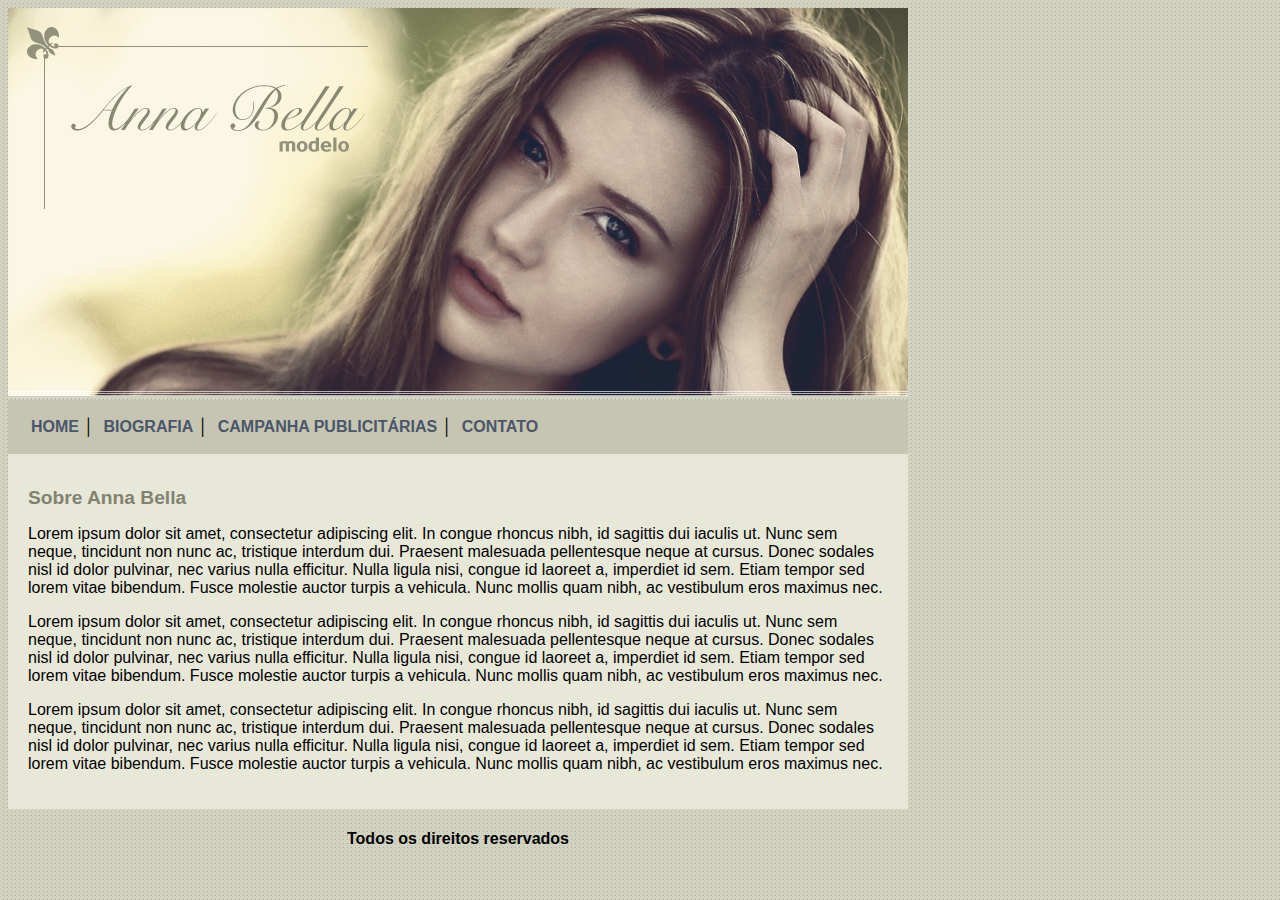
<file: Site da Modelo/Site.html>
<!DOCTYPE html>
<html>
<head>
    <title>Home</title>
    <meta charset="utf-8">
    <link rel="stylesheet" type="text/css" href="estilo.css">
    <style type="text/css"></style>
</head>
    <body>
        <div id="sus">
            <img src="imagens/capa.png"> 
            <div id="menu"> 
                <a href="site.html">HOME</a>│
                <a href="bio.html">BIOGRAFIA</a>│
                <a href="CP.html">CAMPANHA PUBLICITÁRIAS</a>│
                <a href="contato.html">CONTATO</a>
            </div>
            <div id="conteudo">

                <h1>Sobre Anna Bella</h1>
                <p>Lorem ipsum dolor sit amet, consectetur adipiscing elit. In congue rhoncus nibh, id sagittis dui iaculis ut. Nunc sem neque, tincidunt non nunc ac, tristique interdum dui. Praesent malesuada pellentesque neque at cursus. Donec sodales nisl id dolor pulvinar, nec varius nulla efficitur. Nulla ligula nisi, congue id laoreet a, imperdiet id sem. Etiam tempor sed lorem vitae bibendum. Fusce molestie auctor turpis a vehicula. Nunc mollis quam nibh, ac vestibulum eros maximus nec.</p> 
                <p>Lorem ipsum dolor sit amet, consectetur adipiscing elit. In congue rhoncus nibh, id sagittis dui iaculis ut. Nunc sem neque, tincidunt non nunc ac, tristique interdum dui. Praesent malesuada pellentesque neque at cursus. Donec sodales nisl id dolor pulvinar, nec varius nulla efficitur. Nulla ligula nisi, congue id laoreet a, imperdiet id sem. Etiam tempor sed lorem vitae bibendum. Fusce molestie auctor turpis a vehicula. Nunc mollis quam nibh, ac vestibulum eros maximus nec.</p>
                <p>Lorem ipsum dolor sit amet, consectetur adipiscing elit. In congue rhoncus nibh, id sagittis dui iaculis ut. Nunc sem neque, tincidunt non nunc ac, tristique interdum dui. Praesent malesuada pellentesque neque at cursus. Donec sodales nisl id dolor pulvinar, nec varius nulla efficitur. Nulla ligula nisi, congue id laoreet a, imperdiet id sem. Etiam tempor sed lorem vitae bibendum. Fusce molestie auctor turpis a vehicula. Nunc mollis quam nibh, ac vestibulum eros maximus nec.</p>
            </div>
            <div><h4>Todos os direitos reservados</h4></div> <!--fim-->
        
        </div>

    </body>
</html>
</file>
<file: Chalé/estilo.css>
* {
	margin: 0;
	padding: 0;
}

body {
	font-family: Helvetica, "Trebuchet MS", sans-serif;
	background: #fff url(img/bg.png);
	margin:15px;
}

#container {background:#ede9cc url(img/bg-container.png) top center repeat-y;
			margin: 0 auto;
			min-width: 740px;
			max-width: 1180px;
			

 			}

#topo {background: #dbcd87;
       height: 15.4em;
       min-height: 250px;
   		position: relative;}


#area-logo
 {
 	background: url(img/topo-imagem-principal.png) no-repeat;
 	width: 100%;
 	height:250px;
 	position: absolute;
 	top: 0;
 	left: 0;
 	z-index: 1;

}

.logo a {
	position: absolute;
	top: 15px;
	left: 15px;
	z-index: 2;
	background: url(img/logo.png )no-repeat;
	width: 151px;
	height: 66px;
	text-indent: -9000px;
}

#area-menu
{background: url( img/topo-imagem-lateral.png) ;
	width:450px;
	height: 250px;
	position: absolute;
	top: 0;
 	right: 0;
 	z-index: 3;


}

#conteudo-menu{
	margin-left: 90px;
	margin-right: 15px;
	padding-top: 15px;

}


#menu-locais
{
	border-bottom: 1px solid  #b5ab56;
	border-top:1px solid #b5ab56;
	padding-bottom: 5px;
	font-size:0.7em;
	color: #8b8448;

}

#menu-locais .locais {
	float: left;
	margin-top: 10px;


}

a {text-decoration: none;}

a.reserva {
	text-transform: uppercase;
	background: #a29750;
	color: #fff5b0;
	padding:5px 10px;
	float: right;
	margin-top: 5px;

}

/*menu barra de navegação vertical*/

#menu {
	margin-top: 15px;

}

ul {
	
	list-style: none;
}

ul#navegação {
	float: left;
}

ul#navegação a {
    text-transform: uppercase;
    font-size:0.8em;
    padding: 5px;
    color:  #6e672c;
    line-height: 30px;
   

}

ul#navegação a:hover {
	background: #fdf6be;


}
.depoimento {
	width: 226px;
	height: 164px;
	float: right;
}

/*area de Navegação*****
**********/

#area-principal {
	
	float: left;
	width: 50%;
    background: url(img/bg-area-principal.png) top left repeat-x;
    padding: 15px 0px;
}

#area-lateral {
	
	float:right;
	width: 50%;
	background: url(img/bg-area-lateral.png) top left repeat-x;
	padding: 20px 0px;


}


.conteudo {
	margin: 0 auto;
	width: 90%;
	
}

#rodape {clear: both;
padding: 16px;
background: #fff url(img/bg-rodape.png) repeat-x top;
color: #7d7640;}

/***formatação dos textos*/

 h2 {color: #7d7640;
 	font-size: 1.1em;
 	padding: 5px 0;}

p { font-size: 1em;
    margin-bottom: 10px;  }

/*formatações da lateral*/

#beneficios li {
	padding: 8px;
	border-bottom: 1px solid #f3efcb;
    height: 6em;}

 #beneficios li a h3 {
 	color: #615b2d;
 	font-size: 1.1em;
 	padding: 5px 0;
 	background: url(img/ornamento.png) no-repeat center right;
}
 
#beneficios li a img {float: left;

  margin-right: 8px;}


#beneficios li a p{
	font-size: 0.8em;
	color: #000;


}

#beneficios li:hover {
	background: #f6f3d6;
	cursor: pointer;
}
</file>
<file: noticias-cidade/css/estilo.css>
/* Estrutura do site
*/
* {
	margin:0;
	padding:0;
}

body{
	font-family: "Trebuchet MS", Helvetica, sans-serif;
	background: #fff url(../imagens/fundo.png) repeat-x;
}

#container {
	width: 750px;
	margin: 0 auto;
}

#topo {
	height: 150px;
	background: url(../imagens/detalhe-topo.png) no-repeat right top;
	padding-top: 25px;
	/*border: 1px solid red;*/
}

.logo {
	width: 152px;
	height: 66px;
	background: url(../imagens/logo.png) no-repeat center;
	text-indent: -3000px;
}

/* Barra de navegação
*/
a:link, a:visited {
	color: #b10333;
	padding: 2px;
}

a:hover {
	color: #e50040;
}

ul {
	margin: 0;
	padding: 0;
	list-style: none;
}

#topo ul {
	margin-top: 30px;
	background: #b10333;
	float: left;
}

#topo ul li {
	float: left;
}

#topo ul a {
	font-size: 0.9em;
	display: block;
	padding: 0.5em 1.5em;
	line-height: 2.1em;
	text-decoration: none;
	color: #fff;
	background: url(../imagens/divisor.png) no-repeat left center;
}

#topo ul .primeiro a {
	background: none;
}

#topo ul a:hover {
	color: #69001d;
}

body.home #navegacao a#home,
body.brasil #navegacao a#brasil, 
body.internacional #navegacao a#internacional,
body.fotos #navegacao a#fotos 
{
	color: #fff;
	background: #de003e;
	cursor: text;
}

/* Configura layout de três colunas */
#conteudo {
	margin-top: 60px;
	background: #f5f5f5;
}

#lateral {
	width: 180px;
	float: left;
	margin: 0 0 20px -750px;
}

#primario {
	width: 270px;
	float: left;
	margin: 0 0 20px 195px ;
}

#duas-colunas #primario {
	width: 555px;
}

#uma-coluna #primario {
	width: 750px;
	margin: 0 0 20px 0;
}

#secundario {
	width: 270px;
	float: left;
	margin: 0 0 20px 15px;
}

/*Caixa*/
.caixa {
	margin: 10px 0;
	padding: 5px;
	background: #f3f3f3 url(../imagens/fundo-caixa.png);
}

h2 {
	font-size: 1em;
	background: #294c71;
	color: #fff;
	padding: 5px;
}

.caixa-conteudo {
	background: #fff;
	padding: 5px;
	margin-top: 5px;
}

/* Formatar menus laterais
*/
#lateral ul a {
	font-size: 0.9em;
	padding: 3px;
	display: block;
	line-height: 30px;
	color: #000;
	text-decoration: none;
	border-bottom: 1px solid #f3f3f3;
}

#lateral ul a:hover {
	background: #f9f9f9 url(../imagens/marcador.png) no-repeat left center;
	padding-left: 20px;
	color: #a1a1a1;
}

/* Formatando formulários
*/
label {
	display: block; 
	cursor: pointer;
}

input {
	padding: 5px;
	width: 125px;
	font-size: 0.9em;
	background-color: #fff;
}

input.submit {
	width: 80px;
	color: #fff;
	background-color: #b10333;
	border: 2px solid #870529;
}

/*Formatando imagens*/
img.imagem-principal {
	width: 98%;
	border: 3px solid #dfdfdf;
}

/* Formatando cabeçalhos */
h3 {
	text-transform: uppercase;
	display: inline;
	font-size: 0.8em;
	padding: 3px;
}

.destaque h3 {
	background: #b10333;
	color: #fff;
}

.entrevista h3 {
	background: #de003e;
}

/*Formatando lista de notícias*/
#lista-noticias li {
	padding: 2px;
	border-bottom: 1px solid #ccc; 
	height: 62px;
}

#lista-noticias li a img {
	float: left;
	margin: 5px;
}

#lista-noticias li a {
	text-decoration: none;
}

#lista-noticias li a h3 {
	font-size: 0.8em;
	padding: 0;
	color: #3e7ab9;
}

#lista-noticias li a p {
	font-size: 0.7em;
	color: #000;
}

#lista-noticias li:hover {
	background: #eee;
	cursor: pointer;
}


/*Rodape*/
#container-rodape {
	background: #294c71;
	padding: 20px;
}

#rodape {
	width: 750px;
	margin: 0 auto;
	color: #fff;
}
</file>
<file: Site da Modelo/estilo.css>
body { background: #d2d2c1 url(imagens/fundo.png);
font: 16px arial,helvetica,sans-serif; }
#sus {border: 0px 
	solid  
	red;
	width: 900px}
#menu {background:  #c5c5b2;
border:0px solid red;
padding: 18px}
a {color: #4b566a;
text-decoration:none;
font-weight: bold;
padding: 5px}
#conteudo {background: #e8e8d9;
padding: 20px}
h4 {text-align: center;}
h1 {color: #828271;
font-size: 1.2em}
.borda-foto {border: 10px solid #c3c3ae}
</file>
